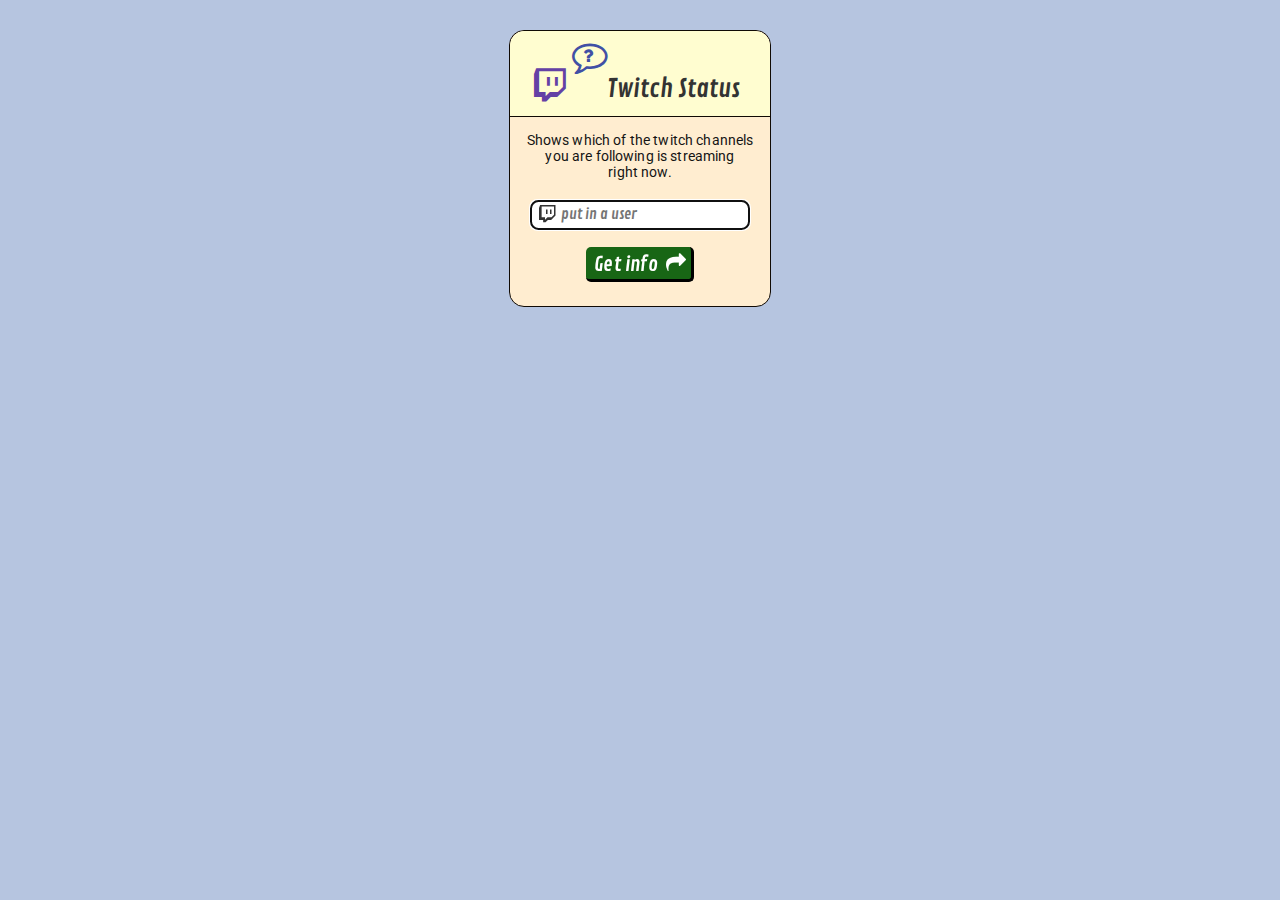
<file: index.html>
<!DOCTYPE html>
<html>

<head>
  <meta charset="UTF-8">
  <title>Twitch Status Login</title>
  <link rel="stylesheet" href="https://maxcdn.bootstrapcdn.com/font-awesome/4.5.0/css/font-awesome.min.css">
  <link rel="stylesheet" href="css/style.css">
</head>

<body>
  <div class="welcome-screen horizontal-align">
    <div class="header-div">
      <h1>
      <i class="twitch-icon"></i>
      <i class="bubble-icon"></i>
      <i class="info-icon"></i>
      <span class="header-text">Twitch Status</span> 
    </h1>
    </div>
    
    <div class="input-div">
      <p class="intro-text">Shows which of the twitch channels you are following is streaming<br> right now.</p>
      
      <form name="username-form" method="GET" action="main.html">
        <input type="text" name="twitchuser" id="username" class="horizontal-align" placeholder="put in a user" maxlength="25" />
        <i class="twitch-icon-small"></i>
        <div class="horizontal-align send-username-button noselect">Get info <i class="fa fa-share get-info-icon"></i></div>
      </form>
    </div>
  </div>
  
  <script src='http://cdnjs.cloudflare.com/ajax/libs/jquery/2.1.3/jquery.min.js'></script>
  <script src="js/index.js"></script>

</body>
</html>
</file>
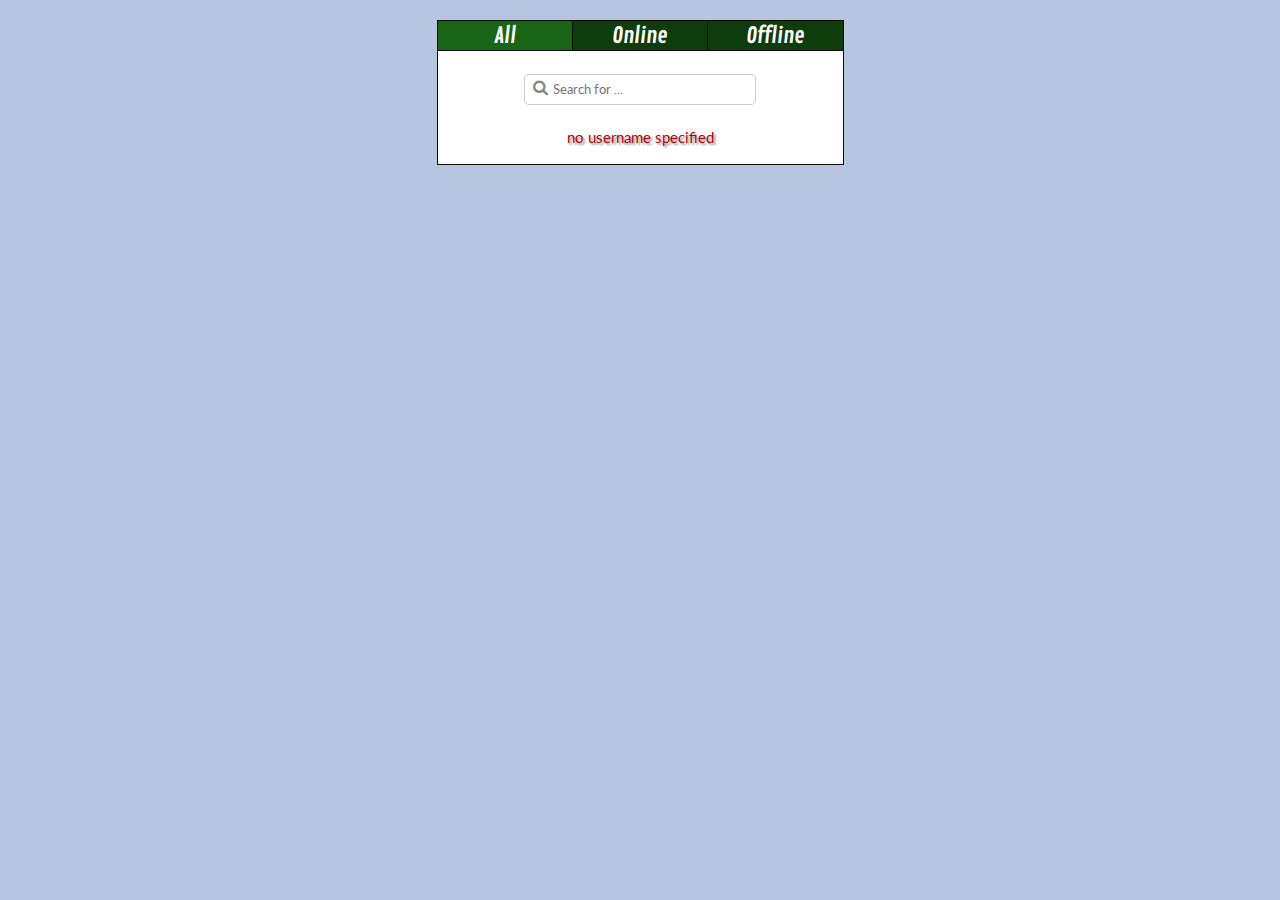
<file: main.html>
<!DOCTYPE html>
<html>

<head>
  <meta charset="UTF-8">
  <title>Twitch Status</title>
  <link rel="stylesheet" href="https://maxcdn.bootstrapcdn.com/font-awesome/4.5.0/css/font-awesome.min.css">

  <meta name="viewport" content="width=device-width, initial-scale=1">
  <link rel="stylesheet" media="only screen and (max-width: 495px)" href="css/mobile.css" />
  <link rel="stylesheet" media="only screen and (min-width: 496px)" href="css/main.css" />
</head>

<body>
  <div id="application-window" class="horizontal-align">
    <div class="app-buttonpane">
      <button id="all-btn" class="button-selected">All</button>
      <button id="on-btn">Online</button>
      <button id="off-btn">Offline</button>
    </div>
    
    <div class="search-div">
      <input type="text" maxlength="25" name="search-field" class="horizontal-align" placeholder="Search for ...">
      <i class="fa fa-search icon-search "></i>
      <i class="fa check-mark"></i>
      <p class="loading-info"></p>
    </div>
    <div class="content"></div>
  </div>
  
  <script src='http://cdnjs.cloudflare.com/ajax/libs/jquery/2.1.3/jquery.min.js'></script>
  <script src="js/main.js"></script>

</body>
</html>
</file>
<file: css/style.css>
@import url(https://fonts.googleapis.com/css?family=Contrail+One);
@import url(http://fonts.googleapis.com/css?family=Roboto:400);
.horizontal-align {
  margin-left: auto;
  margin-right: auto;
}

.noselect {
  -webkit-touch-callout: none;
  -webkit-user-select: none;
  -khtml-user-select: none;
  -moz-user-select: none;
  -ms-user-select: none;
  user-select: none;
}

body {
  background-color: #b6c5e0;
  font-family: 'Contrail One', Arial, sans-serif;
  font-size: 14px;
  color: #333333;
}

.welcome-screen {
  width: 260px;
  height: 275px;
  margin-top: 30px;
  margin-bottom: 10px;
  border: #100a04 solid 1px;
  border-radius: 15px 15px;
  background-color: #FFEDD0;
}

.header-div {
  height: 85px;
  border-bottom: inherit;
  border-radius: 15px 15px 0px 0px;
  background-color: #FFFDD0;
}

h1 {
  font-size: 1.27em;
  margin: 0;
  text-align: center;
}

.twitch-icon {
  color: #6441A5;
  margin-top: 37.5px;
  margin-left: 10px;
}

.bubble-icon {
  color: #4150a5;
  position: relative;
  bottom: 30px;
}

.info-icon {
  color: #4150a5;
  position: relative;
  bottom: 37px;
  right: 28.5px;
}

.header-text {
  font-weight: normal;
  font-size: 25px;
  position: relative;
  right: 18.75px;
  bottom: 2px;
}

.intro-text {
  font-family: 'Roboto', Helvetica, sans-serif;
  text-align: center;
  letter-spacing: 0.01em;
  margin: 15px 10px 20px 10px;
  /* slighty darker text */
  color: #141414;
}

input[id=username] {
  display: block;
  height: 27.5px;
  width: 187.5px;
  border: #100a04 solid 1px;
  border-radius: 7.5px;
  padding: 0px 0px 0px 30px;
  font-family: 'Contrail One', Arial, sans-serif;
  font-size: 15px;
}

.twitch-icon-small {
  position: relative;
  bottom: 24px;
  left: 27.5px;
}

.warning-icon {
  position: relative;
  bottom: 24px;
  left: 29px;
  color: #b20000;
}

.send-username-button {
  border: #092708 outset 3px;
  border-top: none;
  border-left: none;
  border-radius: 5px;
  font-size: 20px;
  color: white;
  background-color: #186615;
  height: 27.5px;
  width: 70px;
  padding-right: 30px;
  padding-top: 5px;
  padding-left: 5px;
  font-family: 'Contrail One', "Times New Roman";
  text-align: center;
  letter-spacing: 0.01em;
}

.send-username-button:hover {
  cursor: pointer;
  background-color: #27a522;
}

.send-username-button:active {
  border: #acacac solid 2px;
  border-bottom: none;
  border-right: none;
}

.get-info-icon {
  position: relative;
  top: -26px;
  left: 50px;
  color: white;
}
</file>
<file: css/mobile.css>
@import url(https://fonts.googleapis.com/css?family=Lato);
@import url(https://fonts.googleapis.com/css?family=Contrail+One);

.horizontal-align {
  margin-left: auto;
  margin-right: auto;
}

.vertical-align {
  position: relative;
  top: 50%;
  transform: translateY(-50%);
}

body {
  background-color: #b6c5e0;
}

#application-window {
  margin-top: 20px;
  margin-bottom: 10px;
  width: 330px;
  /* height depends on number of followed channels */
  min-height: 110px;
  background-color: white;
  border: #100a04 solid 1px;
}

.app-buttonpane {
  /* fills button pane with buttons */
  display: table-row;
}

.app-buttonpane > button {
  border: none;
  /* additional line for separating button pane from rest of application  */
  border-bottom: #100a04 solid 1px;
  height: 30px;
  width: 110px;
  background-color: #0e3c0c;
  /* fill button pane with the buttons */
  display: table-cell;
  color: white;
  font-size: 22px;
  font-family: 'Contrail One', Helvetica;
  padding-top: 1px;
}

/* removes push effect on button */

.app-buttonpane > button:focus, .app-buttonpane > button:active {
  padding-right: 0px;
  padding-left: 0px;
  /* removes fat border on focus in chrome */
  outline: 0;
  background-color: #186615 !important;
}

/* vertical borders for separation of buttons */

.app-buttonpane > button:nth-child(1),
.app-buttonpane > button:nth-child(2) {
  border-right: #100a04 solid 1px;
}

/* button has a lighter color when it is active / has a focus */

.button-selected {
  background-color: #186615 !important;
}

/* search field for names and statuses */

input[name=search-field] {
  /* display as block element (input fields are naturally inline-display elements ), so we can center it */
  display: block;
  width: 200px;
  height: 27.5px;
  margin-top: 22.5px;
  background-color: white;
  border: #CCCCCC solid 1.5px;
  border-radius: 5px 5px;
  padding-left: 28.75px;
}

input[name=search-field]:focus {
  /* removes fat border on focus in chrome */
  outline: 0;
  box-shadow: 0px 0px 12.5px 0.5px #b6c5e0;
  border: #1d2c45 solid 1px;
}

.icon-search {
  position: relative;
  bottom: 26px;
  left: 57px;
  color: #878787;
}

/* style the placeholder in 1) Mozilla Firefox 19+ and 2) Safari, Google Chrome, Opera 15+ and Microsoft Edge ^-^ */

::-moz-placeholder {
  font-size: 15px;
  font-family: 'Lato', sans-serif;
}

::-webkit-input-placeholder {
  font-family: 'Lato', sans-serif;
  font-size: 13px;
}

.search-div {
  height: 90px;
}

.content {
  /* separates the content from the search div, only visible when content is shown */
  border-top: #100a04 solid 0px;
}

.streamer-entry {
  /* every streamer has his own space */
  height: 95px;
}

/* profile icons */

.streamericon {
  border-radius: 45%;
  margin-top: 15.5px;
  margin-left: 13px;
  border: #100a04 solid 1px;
}

.streamer-entry:nth-child(odd) {
  background-color: #FFFDD0;
}

.streamer-entry:nth-child(even) {
  background-color: #FFEDD0;
}

.streamername {
  font-family: 'Contrail One', Arial;
  margin-left: 90px;
  margin-top: -92.5px;
  font-size: 15px;
  /* a elements are naturally inline */
  display: block;
  /* cursor changes to pointer only on hovering over the actual characters of the name */
  width: 0px;
  /* no line breaks between white spaces */
  white-space: nowrap;
  /* removes link color */
  color: black;
}

.streamerstatus {
  font-family: 'Lato', Helvetica, sans-serif;
  font-style: italic;
  font-size: 13px;
  margin-left: 90px;
  margin-top: 0px;
  margin-right: 20px;
  color: #878787;
  /* status on one line */
  white-space: nowrap;
  /* limit for the status */
  width: 145px;
  /* minimum height for empty status */
  height: 20px;
  cursor: default;
}

.black-ellipsis {
  color: black;
  font-weight: bold;
}

/* show online/offline status */

.status-icon {
  float: right;
  margin-right: 35px;
  margin-top: -5px;
  cursor: default;
}

.online-icon {
  color: green;
}

.offline-icon {
  color: red;
}

/* number of viewers for a channel */

.channel-viewers {
  float: right;
  margin-top: 17.25px;
  margin-right: -43.75px;
  font-family: 'Lato', Helvetica, sans-serif;
  font-size: 15px;
  text-align: center;
  width: 85px;
}

/* custom link styling */

a {
  text-decoration: none;
}

a:focus,
a:active {
  outline: 0;
  color: #00003e;
  font-weight: normal;
}

/* cursors */

.pointer-cursor {
  cursor: pointer !important;
}

.information-cursor {
  cursor: help;
}

.loading-info {
  font-family: 'Lato', Helvetica, sans-serif;
  font-size: 15px;
  text-align: center;
  display: inline-block;
  position: relative;
  bottom: 10.5px;
  width: 330px;
}

.warning-info {
  color: #b20000;
  text-shadow: 2px 2px 2px rgba(150, 150, 150, 1);
}

.check-mark {
  position: relative;
  top: 23.75px;
  left: 202.5px;
}

.move-left {
  left: -20px;
}

/* shows waiting animation while loading channel info */

.wait-cursor {
  cursor: wait !important;
}

/* disables interaction with html elements while loading channel info */

.wait-cursor > * {
  pointer-events: none;
}

.no-interaction {
  pointer-events: none;
}
</file>
<file: css/main.css>
@import url(https://fonts.googleapis.com/css?family=Lato);
@import url(https://fonts.googleapis.com/css?family=Contrail+One);

.horizontal-align {
  margin-left: auto;
  margin-right: auto;
}

.vertical-align {
  position: relative;
  top: 50%;
  transform: translateY(-50%);
}

body {
  background-color: #b6c5e0;
}

#application-window {
  margin-top: 20px;
  margin-bottom: 10px;
  width: 405px;
  /* height depends on number of followed channels */
  min-height: 110px;
  background-color: white;
  border: #100a04 solid 1px;
}

.app-buttonpane {
  /* fills button pane with buttons */
  display: table-row;
}

.app-buttonpane > button {
  border: none;
  /* additional line for separating button pane from rest of application  */
  border-bottom: #100a04 solid 1px;
  height: 30px;
  width: 135px;
  background-color: #0e3c0c;
  /* fill button pane with the buttons */
  display: table-cell;
  color: white;
  font-size: 22px;
  font-family: 'Contrail One', Helvetica;
  padding-top: 1px;
}

/* removes push effect on button */

.app-buttonpane > button:focus, .app-buttonpane > button:active {
  padding-right: 0px;
  padding-left: 0px;
  /* removes fat border on focus in chrome */
  outline: 0;
  background-color: #186615 !important;
}

/* vertical borders for separation of buttons */

.app-buttonpane > button:nth-child(1),
.app-buttonpane > button:nth-child(2) {
  border-right: #100a04 solid 1px;
}

/* button has a lighter color when it is active / has a focus */

.button-selected {
  background-color: #186615 !important;
}

/* search field for names and statuses */

input[name=search-field] {
  /* display as block element (input fields are naturally inline-display elements ), so we can center it */
  display: block;
  width: 200px;
  height: 27.5px;
  margin-top: 22.5px;
  background-color: white;
  border: #CCCCCC solid 1.5px;
  border-radius: 5px 5px;
  padding-left: 28.75px;
}

input[name=search-field]:focus {
  /* removes fat border on focus in chrome */
  outline: 0;
  box-shadow: 0px 0px 12.5px 0.5px #b6c5e0;
  border: #1d2c45 solid 1px;
}

.icon-search {
  position: relative;
  bottom: 26px;
  left: 95px;
  color: #878787;
}

/* style the placeholder in 1) Mozilla Firefox 19+ and 2) Safari, Google Chrome, Opera 15+ and Microsoft Edge ^-^ */

::-moz-placeholder {
  font-size: 15px;
  font-family: 'Lato', sans-serif;
}

::-webkit-input-placeholder {
  font-family: 'Lato', sans-serif;
  font-size: 13px;
}

.search-div {
  height: 90px;
}

.content {
  /* separates the content from the search div, only visible when content is shown */
  border-top: #100a04 solid 0px;
}

.streamer-entry {
  /* every streamer has his own space */
  height: 95px;
}

/* profile icons */

.streamericon {
  border-radius: 45%;
  margin-top: 15.5px;
  margin-left: 13px;
  border: #100a04 solid 1px;
}

.streamer-entry:nth-child(odd) {
  background-color: #FFFDD0;
}

.streamer-entry:nth-child(even) {
  background-color: #FFEDD0;
}

.streamername {
  font-family: 'Contrail One', Arial;
  margin-left: 90px;
  margin-top: -92.5px;
  font-size: 20px;
  /* a elements are naturally inline */
  display: block;
  /* cursor changes to pointer only on hovering over the actual characters of the name */
  width: 0px;
  /* no line breaks between white spaces */
  white-space: nowrap;
  /* removes link color */
  color: black;
}

.streamerstatus {
  font-family: 'Lato', Helvetica, sans-serif;
  font-style: italic;
  font-size: 13px;
  margin-left: 90px;
  margin-top: 0px;
  margin-right: 20px;
  color: #878787;
  /* status on one line */
  white-space: nowrap;
  /* limit for the status */
  width: 210px;
  /* minimum height for empty status */
  height: 20px;
  cursor: default;
}

.black-ellipsis {
  color: black;
  font-weight: bold;
}

/* show online/offline status */

.status-icon {
  float: right;
  margin-right: 35px;
  margin-top: -10px;
  cursor: default;
}

.online-icon {
  color: green;
}

.offline-icon {
  color: red;
}

/* number of viewers for a channel */

.channel-viewers {
  float: right;
  margin-top: 10px;
  margin-right: -43.75px;
  font-family: 'Lato', Helvetica, sans-serif;
  font-size: 15px;
  text-align: center;
  width: 85px;
}

/* custom link styling */

a {
  text-decoration: none;
}

a:focus,
a:active {
  outline: 0;
  color: #00003e;
  font-weight: bold;
}

/* cursors */

.pointer-cursor {
  cursor: pointer !important;
}

.information-cursor {
  cursor: help;
}

.loading-info {
  font-family: 'Lato', Helvetica, sans-serif;
  font-size: 15px;
  text-align: center;
  display: inline-block;
  position: relative;
  bottom: 10.5px;
  width: 405px;
}

.warning-info {
  color: #b20000;
  text-shadow: 2px 2px 2px rgba(150, 150, 150, 1);
}

.check-mark {
  position: relative;
  top: 23.75px;
  left: 245px;
}

.move-left {
  left: -20px;
}

/* shows waiting animation while loading channel info */

.wait-cursor {
  cursor: wait !important;
}

/* disables interaction with html elements while loading channel info */

.wait-cursor > * {
  pointer-events: none;
}

.no-interaction {
  pointer-events: none;
}
</file>
